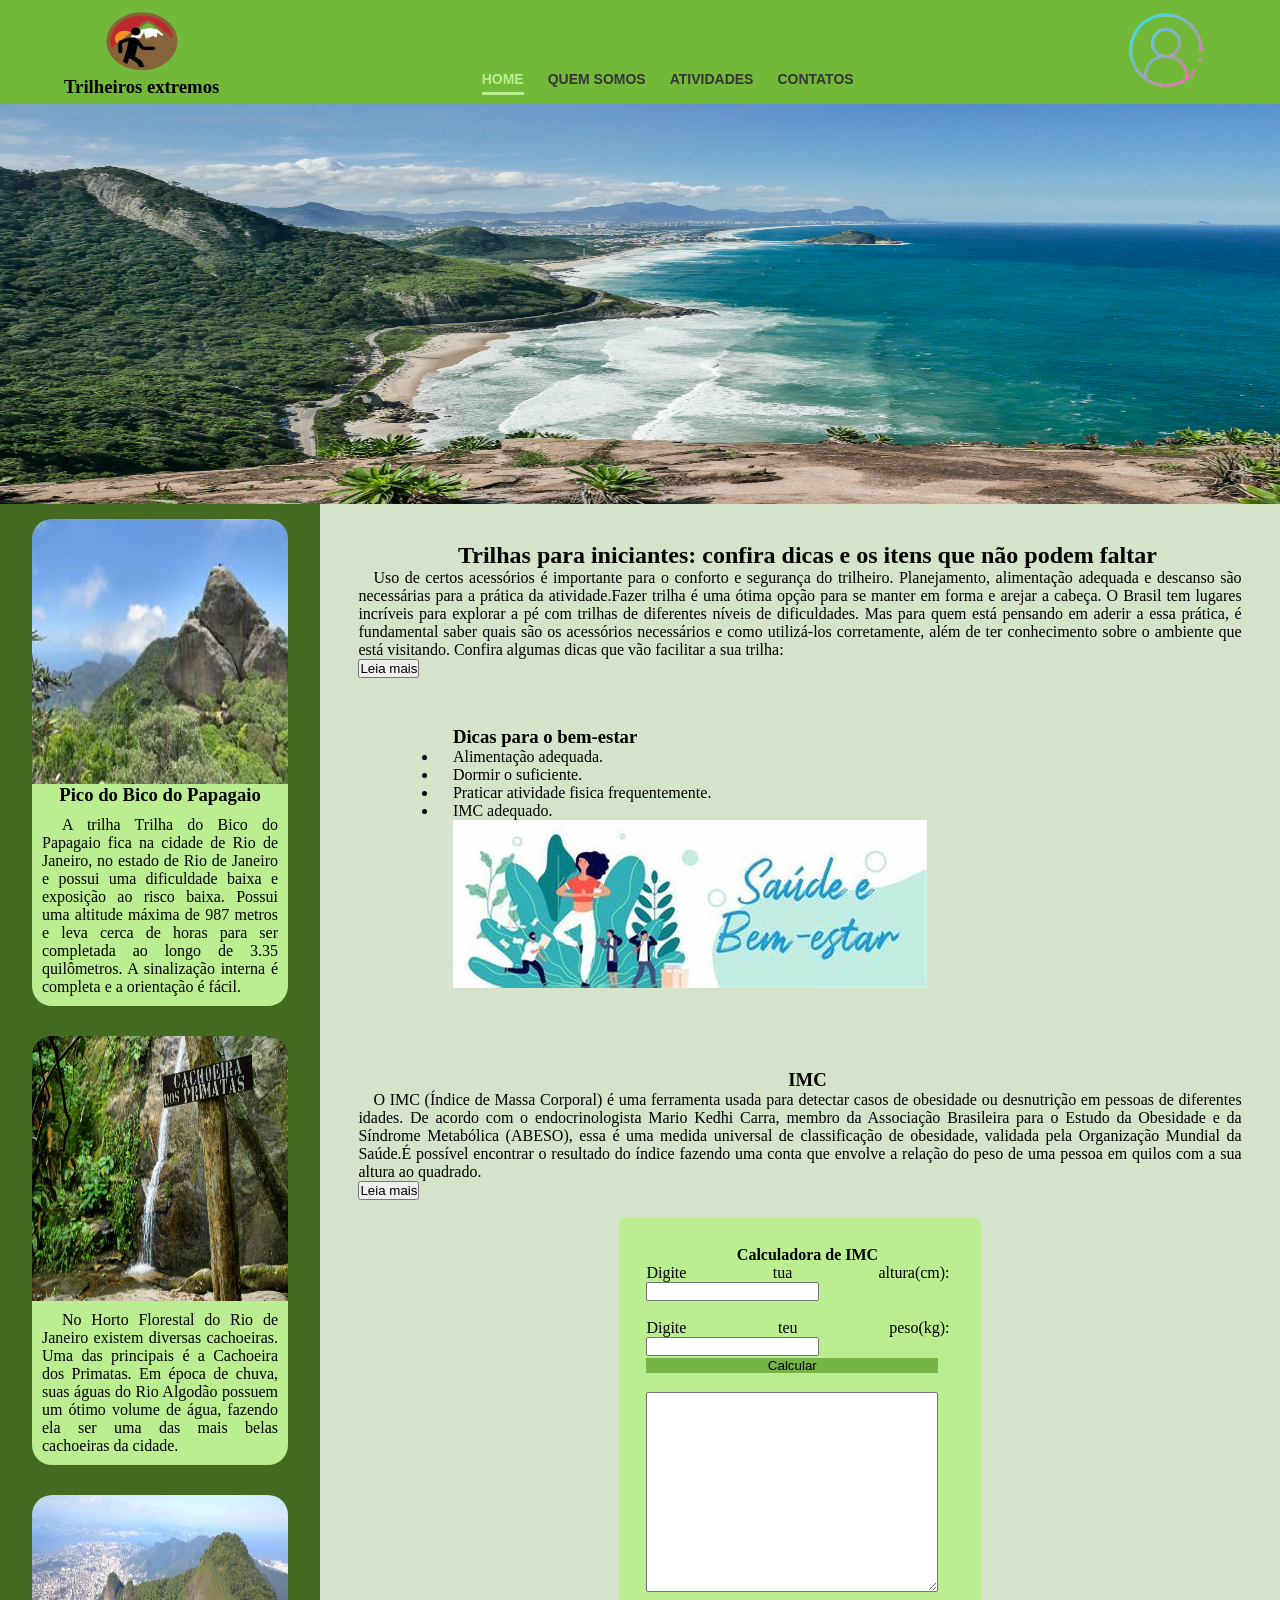
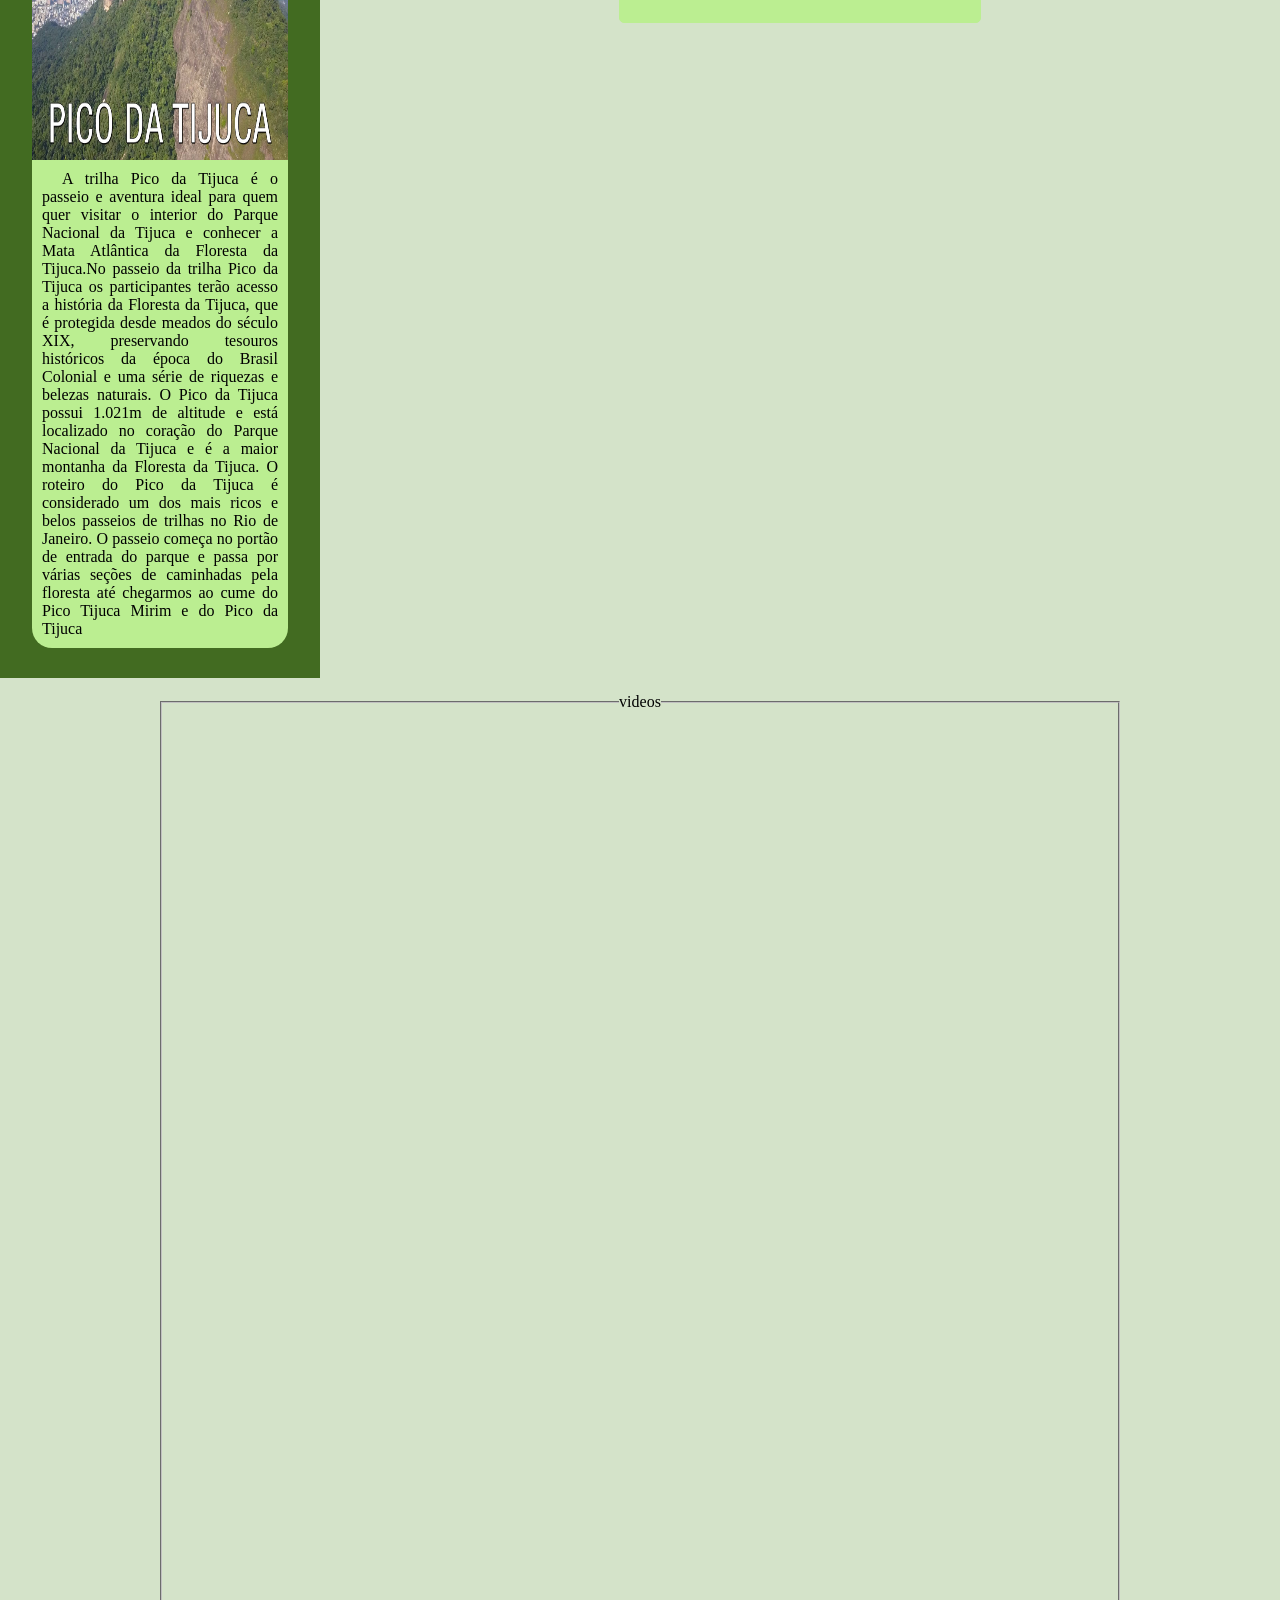
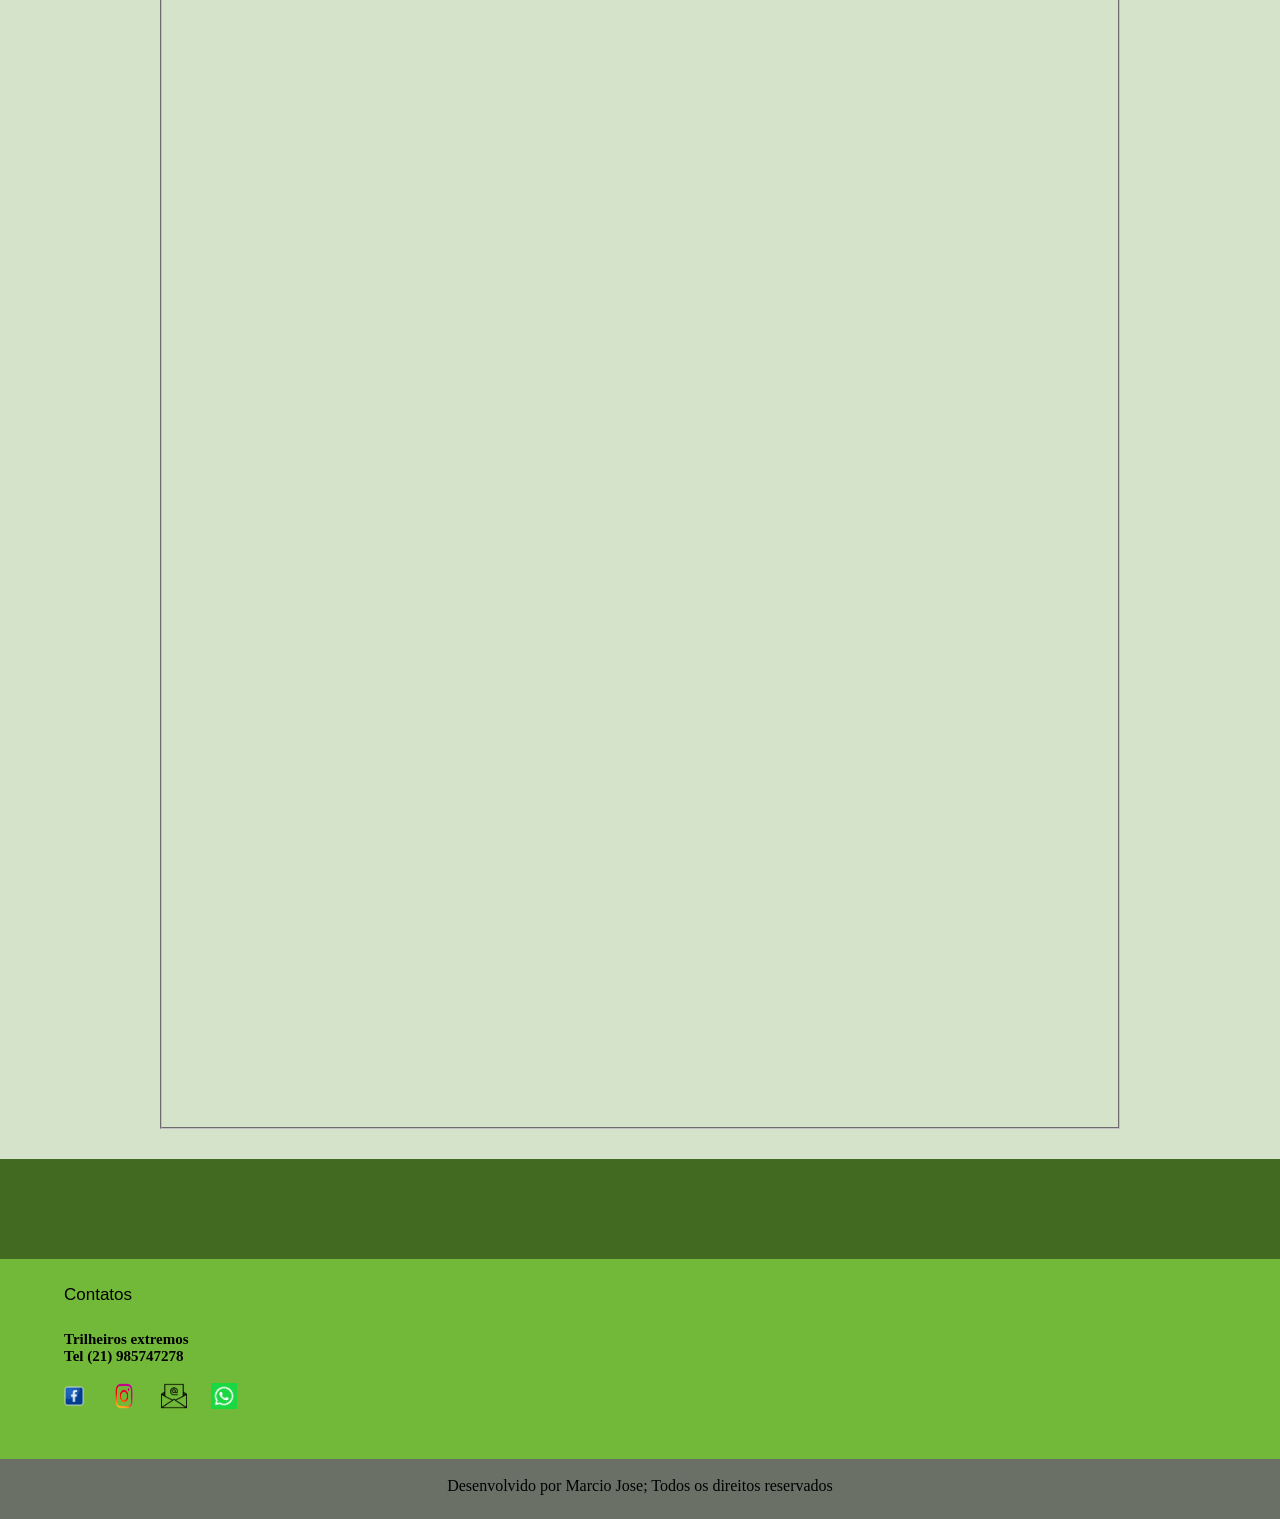
<file: trilheirosextremos/index.html>
<!DOCTYPE html>
<html lang="pt-br">
<head>
    <meta charset="UTF-8">
    <meta http-equiv="X-UA-Compatible" content="IE=edge">
    <meta name="viewport" content="width=device-width, initial-scale=1.0">
    <link rel="stylesheet" href="estilo.css" type="text/css">
    <link rel="stylesheet" href="text_index.css" type="text/css">
    <title>Trilheiros extremos</title>
</head>
<body>
<div id="topo">
   <header>
       
        <div id="logotipo">
         <img src="img/logotipo.png">
         <h3>Trilheiros extremos</h3>
        </div>
        <nav>
          <ul>
            <li><a href="index.html" style="color:#BBEE91; border-bottom: solid 3px #BBEE91;"> HOME </a></li>
            <li><a href="quem_somos.html"> QUEM SOMOS </a></li>
            <li><a href="atividades.html"> ATIVIDADES </a></li>
            <li><a href="contato.html"> CONTATOS </a></li>
          </ul>
        </nav>
        <div id="log">
            <a href="log.php"><img src="img/loguinho-removebg-preview.png"></a>
        </div>
    
   </header> 
</div>
<div id="banner">
   	
	<div id="slider">
			<figure>
                <img src="img/morro_caete.jpg">
                <img src="img/pedra_gavea.jpg">
                <img src= "img/pedra-branca-vista-do.jpg">
                <img src= "img/do-topo-da-pedra-do-quilombo-em-jacarepagua-rio-de-janeiro_63139-635.jpg">
                <img src="img/Pedra_Bonita.jpg">
			</figure>
	</div>

	<script>
		var myIndex=0
		carousel();
		
		function carousel(){
		var i;
		var x= document.getElementsByClassName("mySlides");
		for(i=0;i < x.length; i++){
		  x[i].style.display ="none";
		}
		myIndex++;
		if(myIndex > x.length) {myIndex=1}
		x[myIndex-1].style.display = "block";
		setTimeout(carousel, 4000);//Change image every 0,10 seconds	 
		
		}
	</script>
</div>

<div id="todo">
 <div class="coluna_um">
   <div class="text"><img  src="img/trilha_papagaio.jpg"><h3>Pico do Bico do Papagaio</h3><p>A trilha Trilha do Bico do Papagaio fica na cidade de Rio de Janeiro, no estado de Rio de Janeiro e possui uma dificuldade baixa e exposição ao risco baixa. Possui uma altitude máxima de 987 metros e leva cerca de horas para ser completada ao longo de 3.35 quilômetros. A sinalização interna é completa e a orientação é fácil.</p></div>

  

   <div class="text"><img src="img/Roteiro-da-trilha-da-Cachoeira-dos-Primatas-Horto-RJ-Vamos-Trilhar-1-768x432.jpg"><p>No Horto Florestal do Rio de Janeiro existem diversas cachoeiras. Uma das principais é a Cachoeira dos Primatas. Em época de chuva, suas águas do Rio Algodão possuem um ótimo volume de água, fazendo ela ser uma das mais belas cachoeiras da cidade.</p></div>
   <div class="text"><img src="img/pico_tijuca.jpg"><p>A trilha Pico da Tijuca é o passeio e aventura ideal para quem quer visitar o interior do Parque Nacional da Tijuca e conhecer a Mata Atlântica da Floresta da Tijuca.No passeio da trilha Pico da Tijuca os participantes terão acesso a história da Floresta da Tijuca, que é protegida desde meados do século XIX, preservando tesouros históricos da época do Brasil Colonial e uma série de riquezas e belezas naturais. O Pico da Tijuca possui 1.021m de altitude e está localizado no coração do Parque Nacional da Tijuca e é a maior montanha da Floresta da Tijuca. O roteiro do Pico da Tijuca é considerado um dos mais ricos e belos passeios de trilhas no Rio de Janeiro. O passeio começa no portão de entrada do parque e passa por várias seções de caminhadas pela floresta até chegarmos ao cume do Pico Tijuca Mirim e do Pico da Tijuca</p></div>
 </div>

  <div class="coluna_dois">
   <h2>Trilhas para iniciantes: confira dicas e os itens que não podem faltar</h2>
   <p>Uso de certos acessórios é importante para o conforto e segurança do trilheiro. Planejamento, alimentação adequada e descanso são necessárias para a prática da atividade.Fazer trilha é uma ótima opção para se manter em forma e arejar a cabeça. O Brasil tem lugares incríveis para explorar a pé com trilhas de diferentes níveis de dificuldades. Mas para quem está pensando em aderir a essa prática, é fundamental saber quais são os acessórios necessários e como utilizá-los corretamente, além de ter conhecimento sobre o ambiente que está visitando. Confira algumas dicas que vão facilitar a sua trilha:  </p>

    <div id="mais">
        <h3>Planejamento</h3>
        <p>As trilhas geralmente são bem sinalizadas e possuem rotas demarcadas, mas podem ser desafiadoras. O ideal é começar pelas de nível fácil. Fazer trilhas longas, principalmente para iniciantes, exige planejamento antecipado. Em todos os casos, é importante conferir a previsão do tempo, os pontos de apoio para dormir ou comer e a qualidade das roupas e acessórios que vai usar.</p>
        <p>É fundamental, também, começar a preparação do corpo com meses de antecedência, para que ele se adapte às caminhadas. Antes de dar início as atividades, faça um check-up geral para entender as plenas condições do seu corpo para o esforço físico e conhecer bem suas limitações.</p>

        <h3>Itens para trilha</h3>
        <p>Cada trilha possui um trecho e uma dificuldade diferente. O ideal é que a mochila pese, no máximo, 10% do seu corpo. Então, selecione apenas itens de extrema necessidade durante as trilhas:</p>
 
        <ul>
        <li>Mochila</li>
        <li>Cantil</li>
        <li>Vestuário</li>
        <li>Lanterna</li>
        <li>Calçado apropriado para tilha</li>
        <li>Estojo de primeiros socorros</li>
        <li>Boné ou chapéu</li>
        <li>Protetor solar</li>
        <li>Saco de lixo;</li>
        <li>Papel higiênico</li>
        <li>Repelente</li>
        </ul>
  


        <h3>Vestuário ideal</h3>
        <p>As roupas para as trilhas devem ser leves e proteger o corpo do sol e de insetos. O ideal são as calças para trekking e camisas de mangas longas com proteção contra os raios solares. Antes da atividade, os calçados precisam ser amaciados. Nada de usar aquele tênis novíssimo!</p>
        <p>As trilhas em meio a matas ou terrenos altos demais possuem temperaturas frias, principalmente à noite. Então, leve consigo um casaco corta-vento e uma roupa segunda pele. Prefira os mais leves, resistentes e impermeáveis.</p>
        <p>O mesmo vale para ambientes muito quentes. Proteja-se ao máximo e, se puder, procure fazer a trilha durante a primavera ou o outono, que são estações com climas mais amenos.</p>


       <h3>Alimentação e descanso</h3>
       <p>Durante a trilha, é ideal que o praticante esteja bem alimentado e hidratado. Saiba quais paradas ao longo do percurso oferecem alimentação e se programe para dar uma pausa.</p>
       <p>Se a trilha se estender por dias, você precisará mesmo de um nutricionista. Um profissional da área vai indicar ótimos suplementos e vitaminas para suprir seu gasto energético. Leve sempre barrinhas de cereais e muita água.</p>
       <p> Uma boa noite de sono é indispensável para a conclusão da trilha nestes casos. Separe pelo menos 6 horas de descanso para que recomponha sua saúde e estado físico.</p>

    </div>
    <button onclick="leiaMais()" id="btnLeiaMais">Leia mais</button>
    <script type="text/javascript" src="scripts.js"></script>
    <br><br>

     
 
   <div class="coluna_tres">
      <div class="b">
        <h3> Dicas para o bem-estar</h3> 
        <ul>
          <li>Alimentação adequada.</li>
          <li>Dormir o suficiente.</li>
          <li>Praticar atividade fisica frequentemente.</li>
          <li>IMC adequado.</li>
        </ul>
      </div>
      <img src="img/bemestar.jpg">
      </div>
    </div>
 
 
  

   <div id="imc">
      <h3>IMC</h3>
      <p>O IMC (Índice de Massa Corporal) é uma ferramenta usada para detectar casos de obesidade ou desnutrição em pessoas de diferentes idades.
      De acordo com o endocrinologista Mario Kedhi Carra, membro da Associação Brasileira para o Estudo da Obesidade e da Síndrome Metabólica (ABESO), essa é uma medida universal de classificação de obesidade, validada pela Organização Mundial da Saúde.É possível encontrar o resultado do índice fazendo uma conta que envolve a relação do peso de uma pessoa em quilos com a sua altura ao quadrado.</p>
      <div id="maisImc">
        <p>Para a avaliação de um paciente individualmente, no entanto, ele pode ser falho por não levar em conta a composição desse peso corporal, que pode ser composto por gordura, músculos, água e estruturas ósseas.O IMC é calculado dividindo o peso pela altura elevada ao quadrado. Ou seja, de forma mais simples, você multiplica sua altura por ela mesma e depois divide seu peso pelo resultado da última conta.</p>
        <p>Infelizmente, a medida de IMC nem sempre representa a realidade. Por exemplo, o músculo é muito mais pesado que a gordura. Logo, um halterofilista terá um IMC muito alto, mas isso não se reflete em obesidade, já que a maior parte de sua massa corporal é formada por musculatura.É importante levar em conta que a massa corporal é formada por água, gordura, músculos e ossos, e tudo isso precisa ser bem avaliado para medir a saúde de alguém corretamente.Por isso, é de extrema importância consultar um especialista para que ele possa fazer a análise do IMC junto com outros índices e medidas usados para entender a composição corporal.Digite seus dados abaixo para calcular teu IMC.</p>
      </div>
      <button onclick="leiaMaisImc()" id="btnLeiaMaisImc">Leia mais</button>
      <script type="text/javascript" src="maisimc.js"></script>

     <br><br>
     <div id="fcalculadora">
       <div id="calculadora">
          <h4>Calculadora de IMC</h4>
          Digite tua altura(cm):&nbsp;<input type="number" id="altura"><br><br>
          Digite teu peso(kg):&nbsp; <input type="number" id="peso"><br>
          <button onclick="calcular()" id="btnimc">Calcular</button><br><br>
          <script  src="index.js"></script>

          <textarea id="textarea"></textarea><br>
       </div>
     </div>
  
    </div>
  </div>

  


   

  
</div>

<div class="videos">
  <fieldset><legend>videos</legend>
  <iframe  src="https://www.youtube.com/embed/gJztRJQaMG8" title="Monte Zion (videoclipe) - Ilha Grande.mp4" frameborder="0" allow="accelerometer; autoplay; clipboard-write; encrypted-media; gyroscope; picture-in-picture; web-share" allowfullscreen></iframe>
  <iframe src="https://www.youtube.com/embed/4vSGGEpJc6c" title="A HISTÓRIA do PARQUE NACIONAL DA TIJUCA, no Rio de Janeiro | Reflorestamento e Curiosidades" frameborder="0" allow="accelerometer; autoplay; clipboard-write; encrypted-media; gyroscope; picture-in-picture; web-share" allowfullscreen></iframe>
  <iframe  src="https://www.youtube.com/embed/ssmXr82Q384" title="PARQUE ESTADUAL DA PEDRA BRANCA" frameborder="0" allow="accelerometer; autoplay; clipboard-write; encrypted-media; gyroscope; picture-in-picture; web-share" allowfullscreen></iframe>
  <iframe src="https://www.youtube.com/embed/DqVP36wj_WU" title="TRILHA SERRA DO VULCÃO l  Nova Iguaçu, RJ" frameborder="0" allow="accelerometer; autoplay; clipboard-write; encrypted-media; gyroscope; picture-in-picture; web-share" allowfullscreen></iframe>
  </fieldset>
</div>
<div id="rodape">
<div id="r1">
 

</div>
<div id="r2">
  <p>Contatos</p>
  <br><br><br><br>
  <h3>Trilheiros extremos<br>Tel (21) 985747278</h3>
  <br>
  <ul>
    <li><img src="img/facebook.png"> </li>
    <li><img src="img/instagram.png"></li>  
    <li><img src="img/115757-removebg-preview.png"></li>
    <li><img src="img/downloadsap.png"></li>
  </ul>
</div>
<div id="r3">
  <br>
  <font><p>Desenvolvido por Marcio Jose; Todos os direitos reservados </p> </font>
</div>
</div>
</body>
</html>
</file>
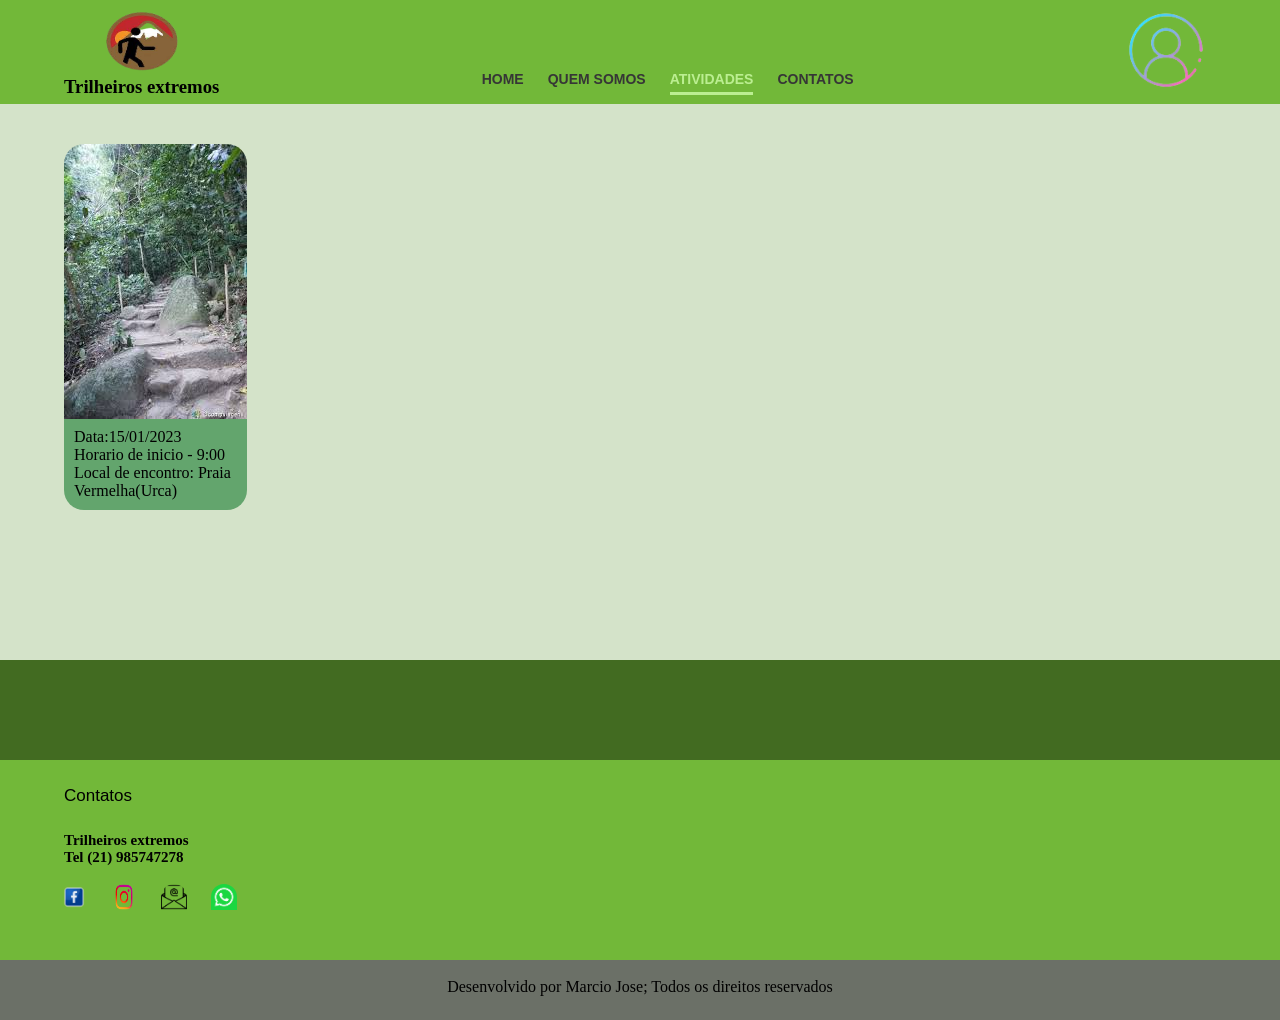
<file: trilheirosextremos/atividades.html>
<!DOCTYPE html>
<html lang="pt-br">
<head>
    <meta charset="UTF-8">
    <meta http-equiv="X-UA-Compatible" content="IE=edge">
    <meta name="viewport" content="width=device-width, initial-scale=1.0">
    <link rel="stylesheet" href="estilo.css" type="text/css">
    <link rel="stylesheet" href="text_atividades.css" type="text/css">
    <title>Trilheiros extremos</title>
</head>
<body>
<div id="topo">
   <header>
       
        <div id="logotipo">
         <img src="img/logotipo.png">
         <h3>Trilheiros extremos</h3>
        </div>
        <nav>
          <ul>
            <li><a href="index.html"> HOME </a></li>
            <li><a href="quem_somos.html"> QUEM SOMOS </a></li>
            <li><a href="atividades.html" style="color:#BBEE91; border-bottom: solid 3px #BBEE91"> ATIVIDADES</a></li>
            <li><a href="contato.html"> CONTATOS </a></li>
          </ul>
        </nav>
        <div id="log">
            <a href="log.php"><img src="img/loguinho-removebg-preview.png"></a>
        </div>
    
   </header> 
</div>
<article>
  <div id="cativ">
   <div class="ativ"><img src="img/trilhamorroda urca.jpg"><p> Data:15/01/2023 <br>
                                                                                         Horario de inicio - 9:00 <br>
                                             Local de encontro: Praia Vermelha(Urca)</p></div>




 </div>
</article>
<div id="r1">

</div>
<div id="r2">
  <p>Contatos</p>
  <br><br><br><br>
  <h3>Trilheiros extremos<br>Tel (21) 985747278</h3>
  <br>
  <ul>
    <li><img src="img/facebook.png"> </li>
    <li><img src="img/instagram.png"></li>  
    <li><img src="img/115757-removebg-preview.png"></li>
    <li><img src="img/downloadsap.png"></li>
  </ul>
</div>
<div id="r3">
  <br>
  <font><p>Desenvolvido por Marcio Jose; Todos os direitos reservados </p> </font> 
</div>
</body>
</html>
</file>
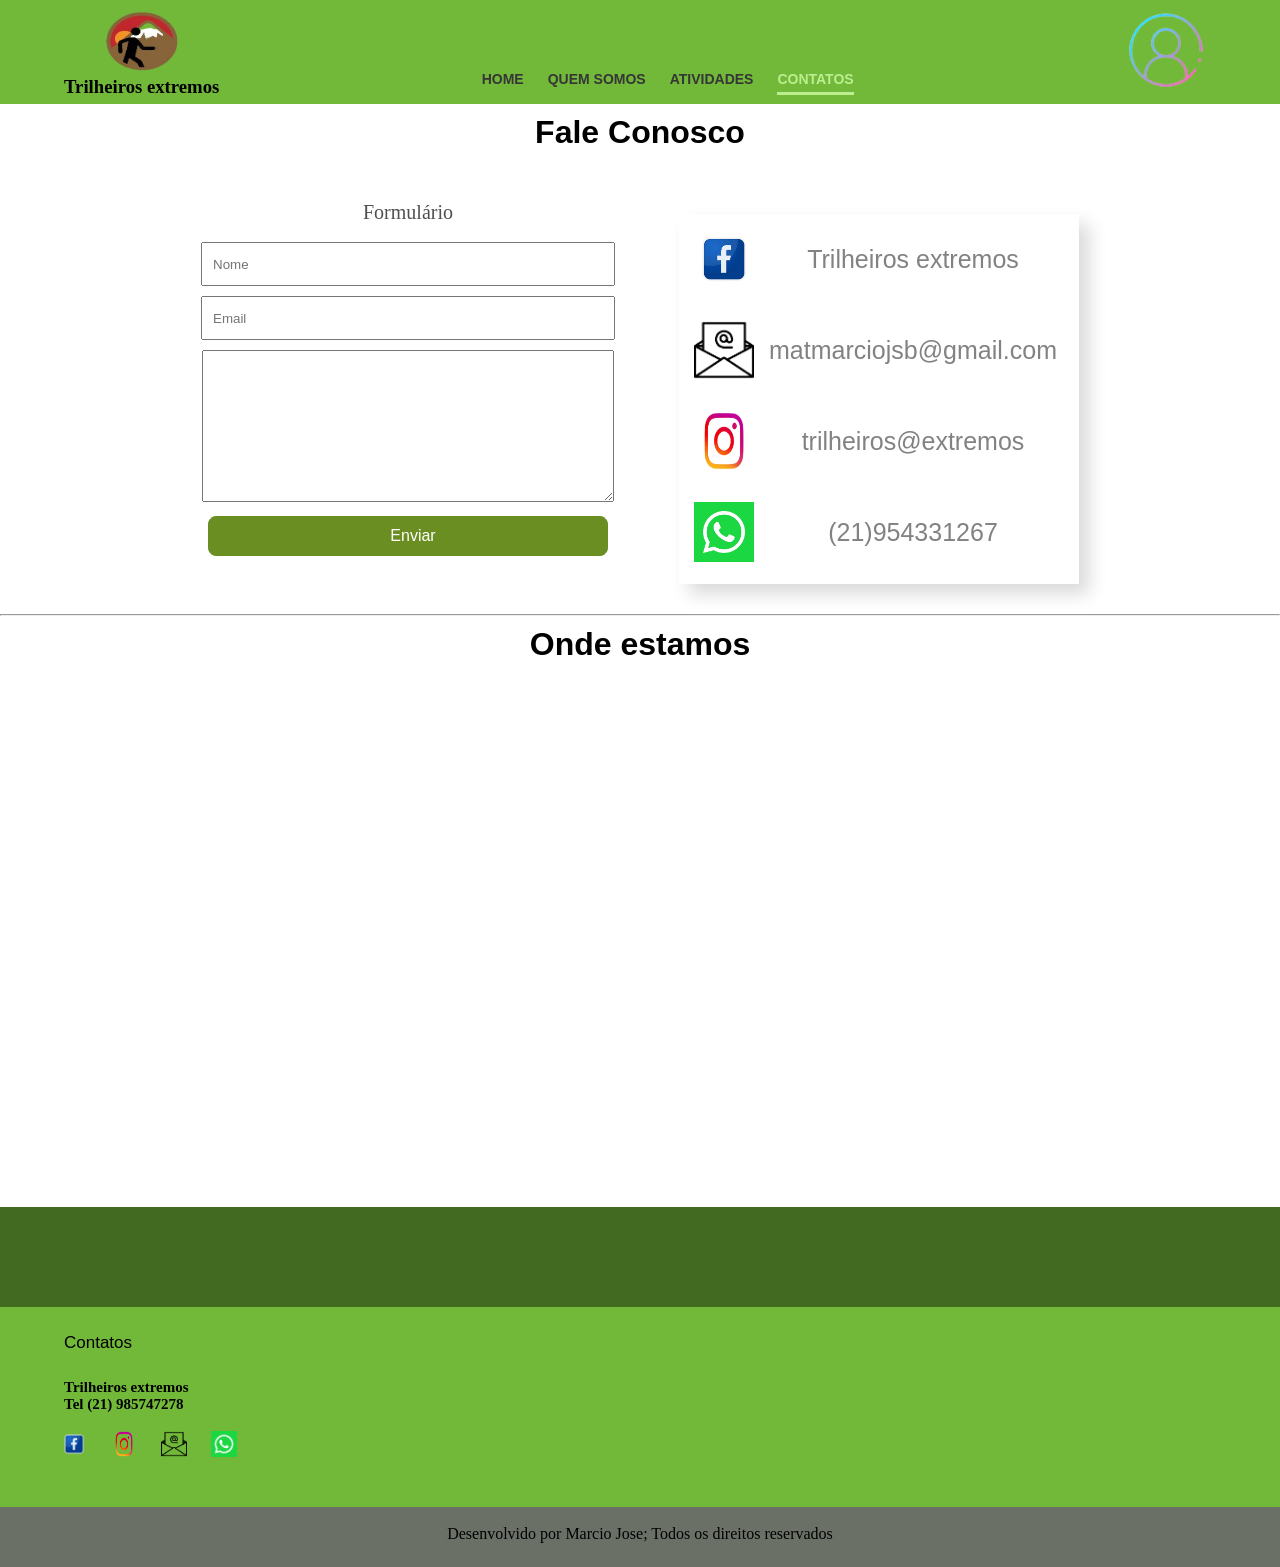
<file: trilheirosextremos/contato.html>
<!DOCTYPE html>
<html lang="pt-br">
<head>
    <meta charset="UTF-8">
    <meta http-equiv="X-UA-Compatible" content="IE=edge">
    <meta name="viewport" content="width=device-width, initial-scale=1.0">
    <link rel="stylesheet" href="estilo.css" type="text/css">
    <link rel="stylesheet" href="text_contato.css" type="text/css">
    <title>Trilheiros extremos</title>
	
<script language="JavaScript">
	function validaForm(){
          var tamanho_nome = document.forms["meuForm"].name.value.length;
		  if(tamanho_nome < 6 || tamanho_nome > 40)
		  {
			alert("o campo 'Nome' deve ter entre 5 e 40 caracteres." );
			return false;
		  }


		  var mEmail = document.forms["meuForm"].email.value;
		  if(mEmail.length < 5 || mEmail.length > 30 || mEmail.indexOf('@') == -1 || mEmail.indexOf('.') == -1)
		  {
			alert("O campo 'E-mail' deve ter preenchido corretamente.");
			return false;
		  }


		 
		  document.forms["meuForm"].submit();
	}
</script>
	
</head>
<body>
 <div id="topo">
   <header>
       
        <div id="logotipo">
         <img src="img/logotipo.png">
         <h3>Trilheiros extremos</h3>
        </div>
        <nav>
          <ul>
            <li><a href="index.html"> HOME </a></li>
            <li><a href="quem_somos.html"> QUEM SOMOS </a></li>
            <li><a href="atividades.html">ATIVIDADES </a></li>
            <li><a href="contato.html" style="color:#BBEE91; border-bottom: solid 3px #BBEE91"> CONTATOS </a></li>
          </ul>
        </nav>
        <div id="log">
            <a href="log.php"><img src="img/loguinho-removebg-preview.png"></a>
        </div>
    
   </header> 
 </div>

  <h1>Fale Conosco</h1>
  <article>
   <div class="contato">
     <div class="fonte">Formulário</div>
	   <br/> 
	   <form class="form" method="post" action="enviar_email.php" name="meuForm"> 
	 
	   <input class="field" name='nome' placeholder="Nome"  required><br>
	 
	   <input class="field" name='email' placeholder="Email" required><br>
	
	   <textarea class="field1" name='mensagem' placeholder="Digite aqui sua mensagem" required>	 </textarea><br>
	 
	   <input class="field2"  type="submit"  onclick="validaForm()" name="submit" value="Enviar">

	   </form>
   </div>
   <div id="icons">
	   <div class="icons2"><img src="img/facebook.png"> <p>Trilheiros extremos</p> </div><br>
	   <div class="icons2"><img src="img/115757-removebg-preview.png"> <p>matmarciojsb@gmail.com</p> </div><br>
	   <div class="icons2"><img src="img/instagram.png"> <p>trilheiros@extremos</p> </div><br>
	   <div class="icons2"><img src="img/downloadsap.png"> <p>(21)954331267</p> </div>
   </div>
 </article>

 <hr>
 <h1>Onde estamos</h1>
 <div class="mapa">
  <iframe src="https://www.google.com/maps/embed?pb=!1m18!1m12!1m3!1d29409.00553863562!2d-43.36759470290802!3d-22.871814800241946!2m3!1f0!2f0!3f0!3m2!1i1024!2i768!4f13.1!3m3!1m2!1s0x9962e0ea7680ef%3A0x774cd378e571e0f3!2sOswaldo%20Cruz%2C%20Rio%20de%20Janeiro%20-%20RJ!5e0!3m2!1spt-PT!2sbr!4v1674947052184!5m2!1spt-PT!2sbr" width="80%" height="500px" frameborder="0" allowfullscreen>
  </iframe>	
 </div>

 <div id="r1">

 </div>
 <div id="r2">
  <p>Contatos</p>
  <br><br><br><br>
  <h3>Trilheiros extremos<br>Tel (21) 985747278</h3>
  <br>
  <ul>
    <li><img src="img/facebook.png"> </li>
    <li><img src="img/instagram.png"></li>  
    <li><img src="img/115757-removebg-preview.png"></li>
    <li><img src="img/downloadsap.png"></li>
  </ul>
 </div>
 <div id="r3">
  <br>
  <font><p>Desenvolvido por Marcio Jose; Todos os direitos reservados </p> </font> 
 </div>
</body>
</html>
</file>
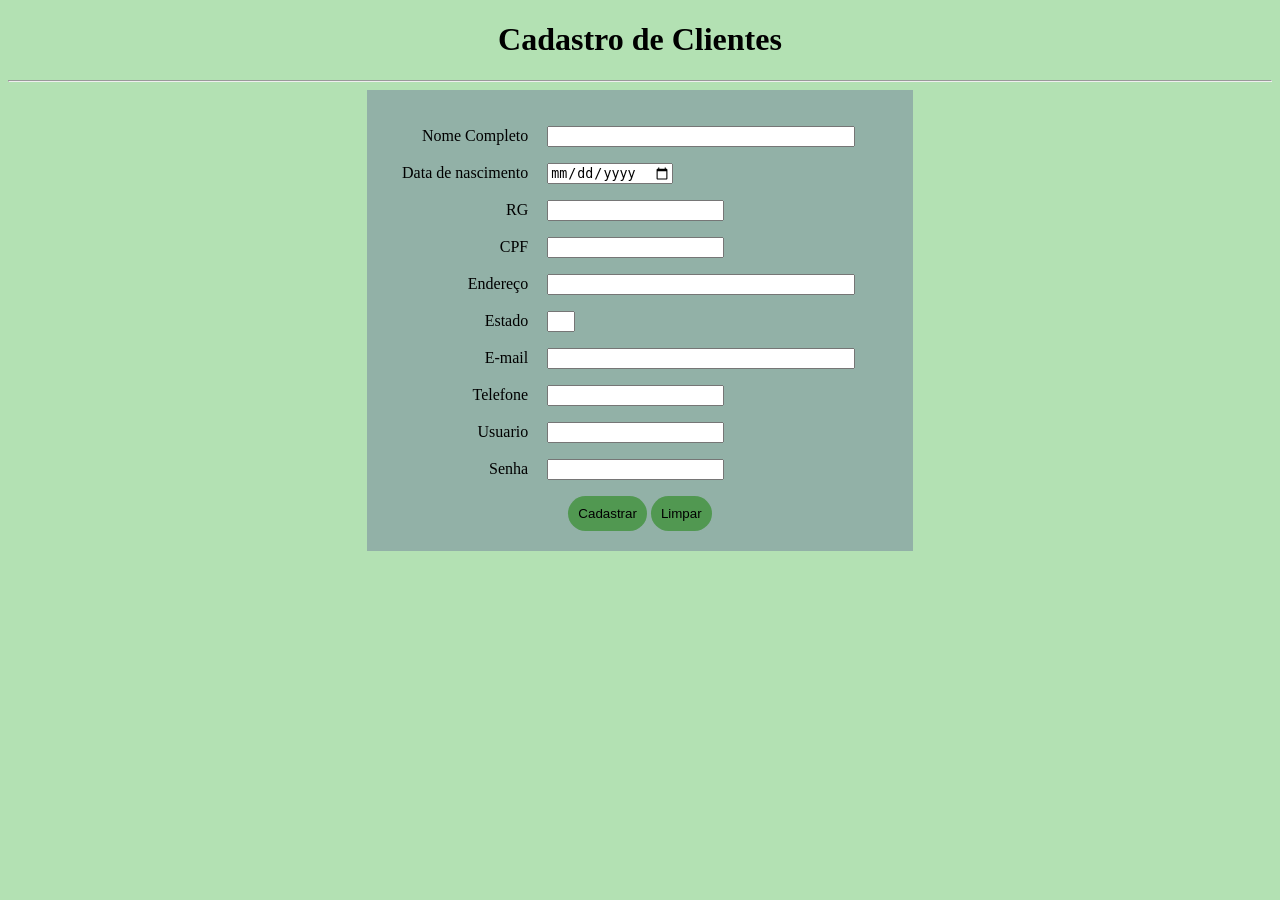
<file: trilheirosextremos/formnovocliente.html>
<!DOCTYPE html>
<html lang="pt-br">
<head>
    <meta charset="UTF-8">
    <meta http-equiv="X-UA-Compatible" content="IE=edge">
    <meta name="viewport" content="width=device-width, initial-scale=1.0">
	<link rel="stylesheet" href="formnovocliente.css" type="text/css" >
    <title>Cadastro de clientes</title>
</head>

<body>
<h1> Cadastro de Clientes </h1>
<hr>
		
<div id="formulario">
			
	<form class="subform" action="salvarcliens.php" method = "POST">
			
				
                    <p>
					<label for="nome" class="campo"> Nome Completo</label>
					<input type="text"  name="nome" id="nome" >
				    </p>

					<p>
					<label for="data_nasc" class="campo"> Data de nascimento </label>
					<input type="date" class="datanasc" name="data_nasc" >
					</p>

                    <p>
					<label for="rg" class="campo"> RG </label>
					<input type="number" name="rg">
					</p>


                    <p>
					<label for="cpf" class="campo"> CPF </label>
					<input type="number" name="cpf" id="cpf"><br>
					</p>

				
					<p>
					<label for="endereco" class="campo"> Endereço </label>
					<input type="text"  name="endereco"  id="endereco">
					</p>

					<p>
                    <label for="estado" class="campo"> Estado </label>
					<input type="text" name="estado" id="estado">
					</p>

					<p>
                    <label for="email" class="campo"> E-mail </label>
				    <input type="text" name="email" id="email">
					</p>

					<P>
                    <label for="telefone" class="campo"> Telefone </label>
					<input type="text" name="telefone" >
					</p>

					<p>
					<label for="usuario" class="campo">Usuario </label>
					<input type="text" name="usuario">
					</p>

					<p>
                    <label for="senha" class="campo">Senha </label>
					<input type="password" name="senha" >
					</p>


					<div class="gbutao">
					   
							<input type="submit" value = "Cadastrar" class="botao">
							<input type="reset" value = "Limpar" class="botao">
					 
				    </div>

			
				
	</form>
			
</div>
</body>
</html>


</body>
</html>
</file>
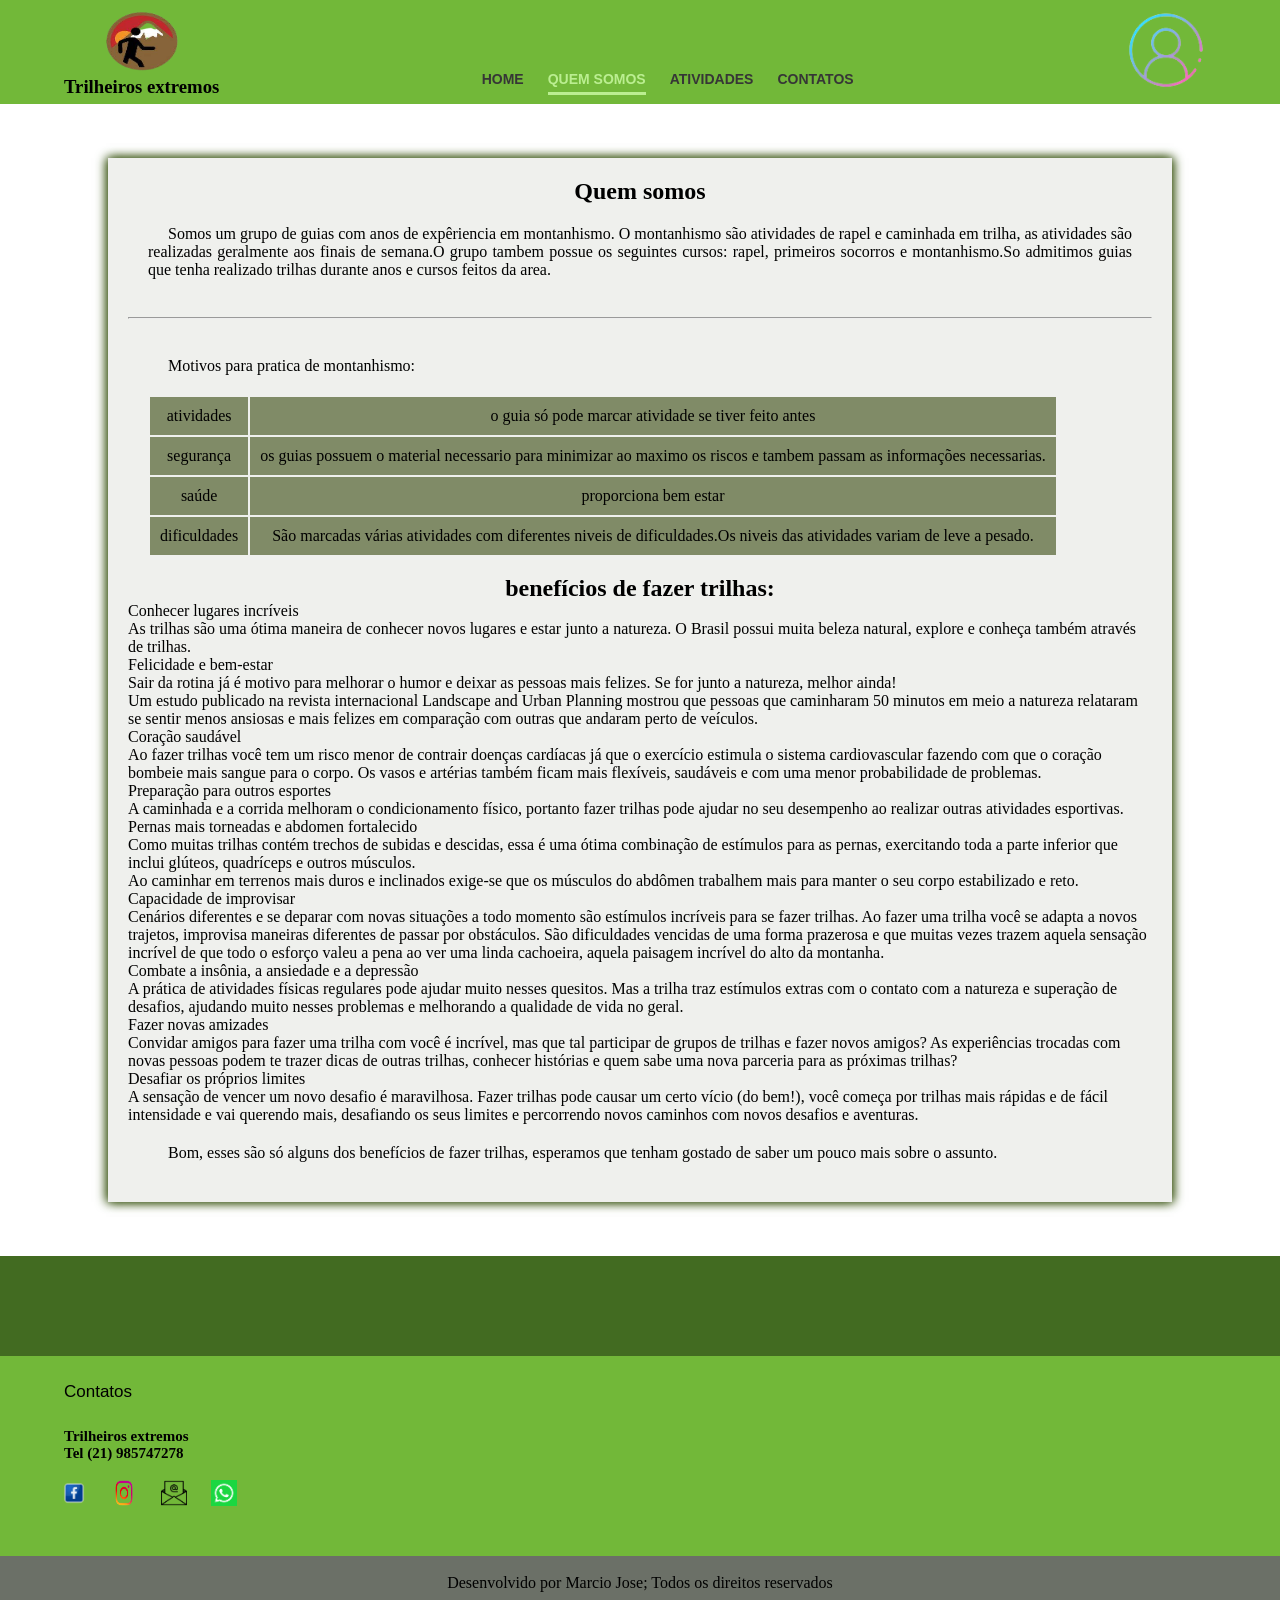
<file: trilheirosextremos/quem_somos.html>
<!DOCTYPE html>
<html lang="pt-br">
<head>
    <meta charset="UTF-8">
    <meta http-equiv="X-UA-Compatible" content="IE=edge">
    <meta name="viewport" content="width=device-width, initial-scale=1.0">
    <link rel="stylesheet" href="estilo.css" type="text/css">
    <link rel="stylesheet" href="text_quemsomos.css" type="text/css">
    <title>Trilheiros extremos</title>
</head>
<body>
<div id="topo">
   <header>
       
        <div id="logotipo">
         <img src="img/logotipo.png">
         <h3>Trilheiros extremos</h3>
        </div>
        <nav>
          <ul>
            <li><a href="index.html"> HOME </a></li>
            <li><a href="quem_somos.html" style="color:#BBEE91; border-bottom: solid 3px #BBEE91;"> QUEM SOMOS </a></li>
            <li><a href="atividades.html"> ATIVIDADES </a></li>
            <li><a href="contato.html"> CONTATOS </a></li>
          </ul>
        </nav>
        <div id="log">
            <a href="log.php"><img src="img/loguinho-removebg-preview.png"></a>
        </div>
    
   </header> 
</div>
<br><br><br>
<article>
    <h1>Quem somos</h1>
    <p>Somos um grupo de guias com anos de expêriencia em montanhismo. O montanhismo são atividades de rapel e caminhada em trilha, as atividades são realizadas geralmente aos finais de semana.O grupo tambem possue os seguintes cursos: rapel, primeiros socorros e montanhismo.So admitimos guias que tenha realizado trilhas durante anos e cursos feitos da area. </p>
    <br>
    <hr>
    <br>
    <p>Motivos para pratica de montanhismo:</p>

  <table>
    <tr><td>atividades</td><td>o guia só pode marcar atividade se tiver feito antes</td></tr>
    <tr><td>segurança</td><td>os guias possuem o material necessario para minimizar ao maximo os riscos e tambem passam as informações necessarias.</td></tr>
    <tr><td>saúde</td><td>proporciona bem estar</td></tr>
    <tr><td>dificuldades</td><td>São marcadas várias atividades com diferentes niveis de dificuldades.Os niveis das atividades variam de leve a pesado. </td></tr>
   </table>
   <br>
   <h1> benefícios de fazer trilhas:</h1>
    <dl>
    <dt> Conhecer lugares incríveis</dt>
    
      <dd> As trilhas são uma ótima maneira de conhecer novos lugares e estar junto a natureza. O Brasil possui muita beleza natural, explore e conheça também através de trilhas.<dd>
    
     
    <dt>Felicidade e bem-estar</dt>
    
      <dd>Sair da rotina já é motivo para melhorar o humor e deixar as pessoas mais felizes. Se for junto a natureza, melhor ainda!</dd>
    
      <dd>Um estudo publicado na revista internacional Landscape and Urban Planning mostrou que pessoas que caminharam 50 minutos em meio a natureza relataram se sentir menos ansiosas e mais felizes em comparação com outras que andaram perto de veículos.</dd>
    
     
    <dt>Coração saudável</dt>
    
      <dd>Ao fazer trilhas você tem um risco menor de contrair doenças cardíacas já que o exercício estimula o sistema cardiovascular fazendo com que o coração bombeie mais sangue para o corpo. Os vasos e artérias também ficam mais flexíveis, saudáveis e com uma menor probabilidade de problemas.</dd>
    
    <dt>Preparação para outros esportes</dt>
      <dd>A caminhada e a corrida melhoram o condicionamento físico, portanto fazer trilhas pode ajudar no seu desempenho ao realizar outras atividades esportivas.</dd>
      <dd>Pernas mais torneadas e abdomen fortalecido</dd>
      <dd>Como muitas trilhas contém trechos de subidas e descidas, essa é uma ótima combinação de estímulos para as pernas, exercitando toda a parte inferior que inclui glúteos, quadríceps e outros músculos.</dd>
      <dd>Ao caminhar em terrenos mais duros e inclinados exige-se que os músculos do abdômen trabalhem mais para manter o seu corpo estabilizado e reto.</dd>
    
    <dt>Capacidade de improvisar</dt>
      <dd>Cenários diferentes e se deparar com novas situações a todo momento são estímulos incríveis para se fazer trilhas. Ao fazer uma trilha você se adapta a novos trajetos, improvisa maneiras diferentes de passar por obstáculos. São dificuldades vencidas de uma forma prazerosa e que muitas vezes trazem aquela sensação incrível de que todo o esforço valeu a pena ao ver uma linda cachoeira, aquela paisagem incrível do alto da montanha.</dd>
    
    <dt>Combate a insônia, a ansiedade e a depressão</dt>
      <dd>A prática de atividades físicas regulares pode ajudar muito nesses quesitos. Mas a trilha traz estímulos extras com o contato com a natureza e superação de desafios, ajudando muito nesses problemas e melhorando a qualidade de vida no geral.</dd>
    
   <dt>Fazer novas amizades</dt>
    
      <dd>Convidar amigos para fazer uma trilha com você é incrível, mas que tal participar de grupos de trilhas e fazer novos amigos? As experiências trocadas com novas pessoas podem te trazer dicas de outras trilhas, conhecer histórias e quem sabe uma nova parceria para as próximas trilhas?</dd>
    
  <dt>Desafiar os próprios limites</dt>
      <dd>A sensação de vencer um novo desafio é maravilhosa. Fazer trilhas pode causar um certo vício (do bem!), você começa por trilhas mais rápidas e de fácil intensidade e vai querendo mais, desafiando os seus limites e percorrendo novos caminhos com novos desafios e aventuras.</dd>
  </dl>
     
    <p>Bom, esses são só alguns dos benefícios de fazer trilhas, esperamos que tenham gostado de saber um pouco mais sobre o assunto.</p>

</article>
<br><br><br>
<div id="r1">

</div>
<div id="r2">
  <p>Contatos</p>
  <br><br><br><br>
  <h3>Trilheiros extremos<br>Tel (21) 985747278</h3>
  <br>
  <ul>
    <li><img src="img/facebook.png"> </li>
    <li><img src="img/instagram.png"></li>  
    <li><img src="img/115757-removebg-preview.png"></li>
    <li><img src="img/downloadsap.png"></li>
  </ul>
</div>
<div id="r3">
  <br>
  <font><p>Desenvolvido por Marcio Jose; Todos os direitos reservados </p> </font> 
</div>
</body>
</html>
</file>
<file: trilheirosextremos/estilo.css>
body{
	margin: 0; 
	width: 100%; 
}

* { margin: 0; padding: 0; }

#logotipo img{
    width:110px;
    height:60px;
}

#log img{
    width:100px;
    height:100px;
}


header ul li,#r2 ul li{
    display:inline-block;
    margin:0 10px;
}

header ul a{
    text-decoration: none;
    color:#363636;
    padding: 10px 0px 5px 0px;
	font-family: 'Roboto', sans-serif;
	font-size: 14px;
	font-weight: bold;

}

header{
    margin:auto;
    width: 90%;
    text-align: center;
 }

header a:hover{
	color:#BBEE91;
	border-bottom: solid #BBEE91 3px;
}
#topo{
    width: 100%;
    height:auto;
    background-color: #72B839;
    overflow: hidden;
   
}

#logotipo{
    float: left;
    margin-top: 12px;
}

nav{
    display:inline-block;
    text-align: center;
    margin-top: 70px;
}

#log{
   float:right;
}
#r1{
    width: 100%;
	height: 100px;
	float: left;
    background-color: #426B21;
	
}
#r2{
	width: 100%;
	height: 200px;
	float: left;
    background-color: #72B839;
	
}


#r2 p{
    
        float: left;
        font-size: 17px;
        color:  black;
        margin-left: 5%;
        margin-top: 2%;
        font-family: 'Roboto', sans-serif;
    
}

#r2 h3{
	color: black;
	font-size: 15px;
	margin-left: 5%;
		
    clear: both;
}

#r2 img{
    width:26px;
    height:26px;
}
#r2 ul{
    margin-left:4% ;
}
#r3{
	width: 100%;
	height: 60px ;
	float: left;
	background-color:#6B7067;
}

font{
    color:black;
   text-align: center;
    text-align: center;
}

::-webkit-scrollbar{
	width: 15px;
}
::-webkit-scrollbar-track-piece{
	background-color: #ebebeb;
}
::-webkit-scrollbar-thumb{
	background-color:#828282;
	outline: 2px solid #ebebeb;
	outline-offset: -2px;
	border: .1px solid #828282;
}
::-webkit-scrollbar-thumb:hover{
    background-color:rgb(107, 142, 35);
    border: .1px solid rgb(107, 142, 35);
}




@media screen and (max-width: 420px) {
  
    header ul a{
        text-decoration: none;
        color:#363636;
        padding: 10px 0px 5px 0px;
        font-family: 'Roboto', sans-serif;
        font-size: 14px;
        font-weight: bold;
       
    
    }

    header ul li{
       margin-bottom: 15px;
    }
    #logotipo,#log{
        float:none;
    }
    
    #logotipo,#log{
        text-align: center;
    }

}
</file>
<file: trilheirosextremos/text_index.css>
html{box-sizing: border-box;}
*,*:before, *:after {box-sizing: inherit;}
#slider {overflow: hidden;}
#slider figure {position: relative;width: 625%;margin: 0;left: 0;animation: 20s slider infinite;}
#slider figure img {width: 16%;float: left;}

@keyframes slider {
	0% {left: 0;}
	20% {left: 0;}
	25% {left: -100%;}
	45% {left: -100%;}
	50% {left: -200%;}
	70% {left: -200%;}
	75% {left: -300%;}
	95% {left: -300%;}
	100%{left: -400%;}
}
#banner {
	width: 100%;
	height: auto;
	float: left;
 

}
figure img{
    height: 400px;
}

.slider {
    display: block;
    height: 293px;
    width: 600px;
    margin: auto;
    margin-top: 20px;
    position: relative;
	float: left;
	border: solid 1px black;
 }

.slider li{
    list-style: none;
    position: absolute;
}

.slider img {
    margin: auto;
    height: auto;
    width: 100%;
	vertical-align: top;
 } 
  
.coluna_um{
    width: 25%;
    height: auto;
    float: left;
    padding-top: 15px;
    background-color:#426B21;
    margin-bottom: 15px;
   

}

body{
    background-color: #d4e3c9;
}
.b{
    float:left;
    margin-top: 30px;
 
}

.coluna_tres{
     
    width: 82%;
   
    margin:auto;}
   

.coluna_um h3{
    text-align: center;
}

.coluna_um img{
    display:block;
    width: 80%;
    margin:auto;
    height: 265px;
    border-radius: 20px;
    border-bottom-right-radius: 0px;
    border-bottom-left-radius: 0px; 
  
}

.text  p{
    text-indent:20px;
}

.coluna_dois{
    width: 75%;
    float:left;
    text-align: justify;
    padding: 3%;
    text-indent: 15px;

   

}
.coluna_dois h2{
    text-align: center;
}

#imc h3{
    text-align: center;
}
#mais ul li{
    margin-left: 30px;
}

#mais h3{
    text-align: center;
}

#imc{
    width: 75%;
    float:left;
    text-align: justify;
    padding: 3%;
    text-indent: 15px;

}




#fcalculadora{
    width: 41%;
    margin:auto;
    background-color: #bbee91;
    padding: 3%;
    border:solid 1px   #bbee91;
    border-radius: 5px;
}


#calculadora h4{
    text-align: center;
}
#btnimc{
    width: 95%;
    background-color: #77b446;
    border: #94db5a;
}


textarea{
    width:95%;
    height: 200px;
    padding: 10px;
    text-indent: 10px;
}
.text{
    margin-bottom: 30px;

  
  
  
}

.text p{
    background-color: #bbee91;
    width: 80%;
    margin:auto;
    text-align: justify;
    padding: 10px;
    border-bottom-left-radius: 20px;
    border-bottom-right-radius:20px;
}

.text h3{
    background-color: #bbee91;
    width: 80%;
    margin:auto;
}
#mais{
    display: none;
}

#maisImc{
    display: none;
}
.videos{
    clear:both;
    margin-top: 30px;
    margin-bottom: 30px;

}

fieldset{
    width:75%;
    margin:auto;
    height: auto;
  
}
 legend{
    text-align: center;
 }

 .videos iframe{
    width:500px;
    height: 500px;
    margin:auto;
 }

 @media screen and (max-width: 420px){
    .coluna_um{
        width: 100%;
        height: auto;
        float: none;
        padding-top: 20px;
        padding-bottom: 20px;
        background-color:#426B21;
        
       
    
    }
    .coluna_dois{
        width: 100%;
        float:none;
        text-align: justify;
        padding: 3%;
        text-indent: 15px;
    
       
    
    }
    .videos iframe{
        width:300px;
        height: 300px;
        margin:auto;
     }
     .b{
        float:none;
        margin-top: 30px;
     
    }

    .coluna_tres img{
        display: none;
    }

    #imc{
        width: 100%;
        float:none;
        text-align: justify;
        padding: 3%;
        text-indent: 15px;
    
    }
    
    
#fcalculadora{
    width:95%;
    margin:auto;
    background-color: #bbee91;
    padding: 3%;
    border:solid 1px   #bbee91;
    border-radius: 5px;
}

#altura,#peso{
    width:20%;
}
#banner{
    display:none;
}

 }
</file>
<file: trilheirosextremos/text_atividades.css>
#cativ{
    margin:auto;
    width: 90%;
    margin-top: 40px;
    margin-bottom: 150px;
    

}

.ativ{
    width:183px;
    height:auto;
    
  
}

img{
    border-radius: 20px;
    border-bottom-left-radius: 0px;
    border-bottom-right-radius: 0px;
}

.ativ p{
    padding:10px;
    background-color: #63a56d;
    border-radius: 20px;
    border-top-left-radius: 0px;
    border-top-right-radius: 0px;
    margin-top: -5px;
}


body{
    background-color: #d4e3c9;
}

#cativ a{
    text-decoration: none;
    color: black;
}
</file>
<file: trilheirosextremos/text_contato.css>
h1{
    margin-top: 10px;
    font-family: 'Roboto', sans-serif;
    text-align: center;
}

.fonte{
    font-size: 20px;
    font-family: 'Roboto';
    color: #4F4F4F;
}

#icons{
    width: 400px;
	height: 370px; 
	-webkit-box-shadow: 10px 10px 17px 0px rgba(0,0,0,0.15);
	-moz-box-shadow: 10px 10px 17px 0px rgba(0,0,0,0.15);
	box-shadow: 10px 10px 17px 0px rgba(0,0,0,0.15);	
   display: inline-block;
   margin-bottom: 30px;
   margin-left: 30PX;
   
}
 .icons2 p{
    display: inline-block;
    margin-top: 30px;
    margin-left: 8px;
    font-size: 25px;
	font-family: 'Roboto', sans-serif;
	
	color: #828282;
    line-height: 0em;}
	

.icons2 img{
    float: left;
	width: 60px;
	height: 60px;
}
 .icons2{
    margin:15px;
 }

iframe{
     border-radius: 15px;
     max-width: 600px;
     max-height: 600px;
}

.mapa{
    margin: auto;
    text-align: center;
    margin-top: 20px;
    margin-bottom: 20px;
   

}

.field{
  width:400px;  
  height: 40px;
  margin-bottom: 10px;
  padding-left: 10px;
}





.field1{
    width:400px;
    height: 150px;
    padding-left: 10px;

}

.field2{
     border: 1px solid #6B8E23;
     border-radius: 8px; color:white; 
     font-family: Roboto, Helvetica, sans-serif; 
     font-size: 16px; 
     background-color: #6B8E23;
     width: 400px;
     height: 40px;
     text-align: center;
     margin-top: 10px;
     padding-left: 10px;}

.contato{
    margin-right: 30px;
    margin-bottom: 30px;
    display: inline-block;
}

article{
  text-align: center;
  margin:auto;
  width: 90%;
  margin-top: 50px;

}


@media screen and (max-width: 420px) {
  
iframe{
    max-height: 250px;
}

#icons{
    width: 300px;
	height: 350px; 
	-webkit-box-shadow: 10px 10px 17px 0px rgba(0,0,0,0.15);
	-moz-box-shadow: 10px 10px 17px 0px rgba(0,0,0,0.15);
	box-shadow: 10px 10px 17px 0px rgba(0,0,0,0.15);	
   display: inline-block;
   margin-bottom: 30px;
   margin-left: 30PX;
   
}


.field{
    width:300px;  
    height: 40px;
    margin-bottom: 10px;
    padding-left: 10px;
  }

  .field1{
    width:300px;
    height: 150px;
    padding-left: 10px;

}

.field2{
    border: 1px solid #6B8E23;
    border-radius: 8px; color:white; 
    font-family: Roboto, Helvetica, sans-serif; 
    font-size: 16px; 
    background-color: #6B8E23;
    width: 300px;
    height: 40px;
    text-align: center;
    margin-top: 10px;
    padding-left: 10px;}

    #icons{
        width: 300px;
        height: 370px; 
        -webkit-box-shadow: 10px 10px 17px 0px rgba(0,0,0,0.15);
        -moz-box-shadow: 10px 10px 17px 0px rgba(0,0,0,0.15);
        box-shadow: 10px 10px 17px 0px rgba(0,0,0,0.15);	
       display: inline-block;
       margin-bottom: 30px;
       margin-left: 30PX;
       
    }
     .icons2 p{
        display: inline-block;
        margin-top: 12px;
      
        font-size: 15px;
        font-family: 'Roboto', sans-serif;
        
        color: #828282;
        line-height: 0em;}
        
    
    .icons2 img{
        float: lef;
        width: 30px;
        height: 30px;
    }
}
</file>
<file: trilheirosextremos/formnovocliente.css>
h1{text-align: center;}



.campo{
 display:inline-block;
 width:140px;
 vertical-align: top;
 text-align: right;
 margin-right: 10px;

 padding: 1px;
 padding-right: 5px;
}


.gbutao{
    text-align: center;
}

#formulario{
    width: 40%;
    margin:auto;
    background-color: rgb(146, 177, 167);
    padding: 20px;
}
#estado{
    width: 20px;
}
#nome, #endereco,#email{
    width: 300px;
}
.botao{
    background-color:#519851;
    border-radius: 20px;
    border:none;
    padding:10px;
    
}
body{
    background-color: #b3e1b3;
}

@media only screen and (max-width: 420px) {
h1{text-align: center;}



.campo{
 display:inline; 
 vertical-align: top;
 
}


.gbutao{
    text-align: center;
}

#formulario{
    width: 85%;
    margin:auto;
    background-color: rgb(146, 177, 167);
    padding: 20px;
}
#estado{
    width: 20px;
}
#nome, #endereco,#email{
    width: 290px;
}
.botao{
    background-color:#519851;
    border-radius: 20px;
    border:none;
    padding:10px;
    
}
body{
    background-color: #b3e1b3;
}


}
</file>
<file: trilheirosextremos/text_quemsomos.css>
article {margin:0 auto;
         width:80%;
         background:rgba(148, 153, 133, 0.145);
         padding:20px;
         box-shadow:-2px 0px 10px rgb(63, 89, 24),2px 0px 10px rgb(63, 89, 24);}

h1{text-align: center;}

article p{text-align: justify;
        text-indent:20px;
        padding:20px;}
table { margin-left:20px;}
table td{text-align: center;
         background-color:  rgb(128, 139, 103);
         padding: 10px;}
</file>
